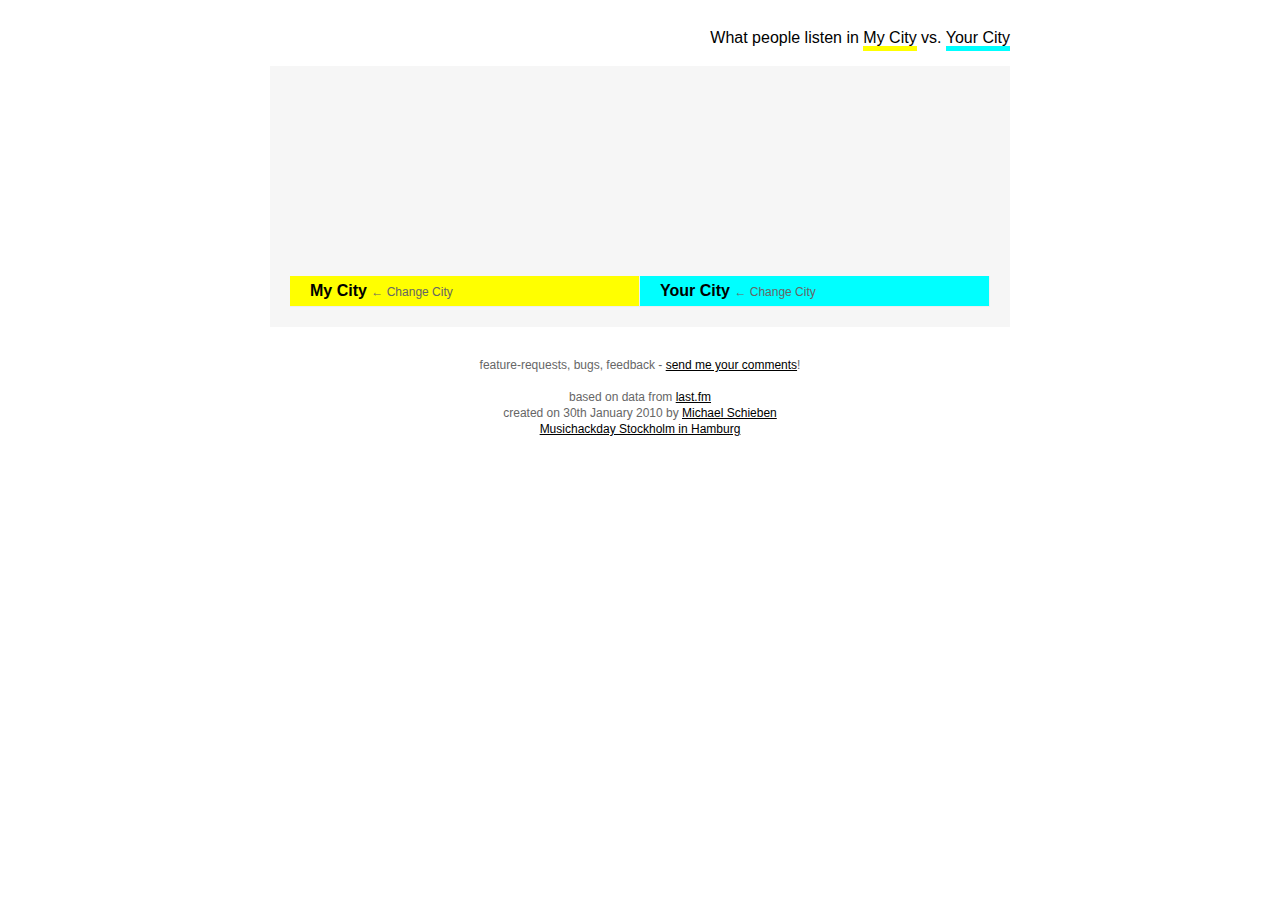
<file: index.html>
<!DOCTYPE html PUBLIC "-//W3C//DTD XHTML 1.0 Strict//EN" "http://www.w3.org/TR/xhtml1/DTD/xhtml1-strict.dtd">
<html>
<head>
	<meta http-equiv="content-type" content="text/html; charset=utf-8" />
	<title>
		My City vs. Your City
	</title>
	<script type="text/javascript" src="jquery-1.4.1.min.js"></script>
	<script type="text/javascript" src="cities.js"></script>
<script type="text/javascript">

var mycity = "hamburg";
var mycountry = "germany";
var yourcity = "new york";
var yourcountry = "united states";

var artistLookup = {};
var artists = {};

var globalScore = 0;

var current = "";

String.prototype.toUpperCaseFirstLetter = function() { return this.substr(0, 1).toUpperCase() + this.substr(1); }
String.prototype.trim = function() { return this.replace(/^\s+|\s+$/, ''); };

function loadData(city, country, obj) {
	var url = "api/?method=geo.getmetroartistchart&country=" + encodeURI(country) + "&metro=" + encodeURI(city)
	artists[obj] = new Array();
	artistLookup = {};
	$("#" + obj + " ol").html("");

	$.ajax({
		type: "GET",
		url: url,
		dataType: "xml",
		success: function(xml) {
			$("#" + obj + " h2 strong").text($(xml).find("topartists").attr("metro") + ", " + country.toUpperCaseFirstLetter());
			$("#" + obj + " ol").html("");
			$(xml).find("artist").each(function(i) {
				
				var mbid = $(this).find("mbid").text();
				var name = $(this).find("name").text();
				
				artistLookup[mbid] = name;
				
				artists[obj].push(name);
				
				var li = $("<li class='mbid-" + mbid + "'>" + name + "</li>");
				li.data("mbid", mbid);
				if(mbid != "") {
					li.bind('mouseover', function() {
						$(".mbid-" + $(this).data("mbid")).addClass('hover');
					});
					li.bind('mouseout', function() {
						$(".mbid-" + $(this).data("mbid")).removeClass('hover');
					});
				}
				var span = " <span>" + $(this).find("listeners").text() + "</span>";
				var a = " <a href='" + $(this).find("url").text() + "'>&rarr;</a>";
				li.append(span).append(a);
				$("#" + obj + " ol").append(li);
				if(i >= 10 - 1) {
					compare();
					return false;
				}
			});
		},
		error: function() {
			//die in silence
		}
	});
}

function compare() {
	var totalScore = 0;
	for(i in artists['my']) {
		var mbid = artists['my'][i];
		var score = 10;
		var x = artists['your'].indexOf(mbid);
		if (isNaN(x)) {
			x = 10;
		}
		score -= Math.abs(i - x);
		totalScore += score;
	}
	globalScore = totalScore;
	$('#score #value').text(totalScore + "%");
	$('#score').css('background-image', 'URL(vis/?p=' + totalScore + ')');
}

$(window).bind("load", function() {
	
	var citySelection = $('<select></select>');
	
	for (i in cities) {
		var city = cities[i];
		citySelection.append("<option value='" + city + "'>" + city + "</option>");
	}
	citySelection.bind('change', function() {
		var x = $(this).val();
		
		var data = x.split(",");
		yourcity = data[0];
		yourcountry = data[1].trim();
		
		setLocation();
		loadData(yourcity, yourcountry, "your");
		
		$(this).parent('div').hide();
		$("#your h2 strong").text(yourcity.toUpperCaseFirstLetter()  + ", " + yourcountry.toUpperCaseFirstLetter());
		
	});
	$("#your .selection").append(citySelection);

	myCitySelection = citySelection.clone().bind('change', function() {
		var x = $(this).val();
		
		var data = x.split(",");
		
		mycity = data[0];
		mycountry = data[1].trim();
		
		setLocation();
		loadData(mycity, mycountry, "my");
		$(this).parent('div').hide();
		$("#my h2 strong").text(mycity.toUpperCaseFirstLetter()  + ", " + mycountry.toUpperCaseFirstLetter());
		
	});
	$("#my .selection").append(myCitySelection);
	
	$('h2').live('click', function() {
		$(this).next().show();
	});
	
	if(!reloadForHash(window.location.hash.replace('#', ''))) {
		loadData(mycity, mycountry, "my");
		loadData(yourcity, yourcountry, "your");
	}
	
	var reload = window.setInterval(function() {
		var h = window.location.hash.replace('#', '');
		if (h.indexOf(" ") != -1) {
			h = encodeURI(h);
		}
		if (current != h) {
			reloadForHash(h);
			current = h;
		}
	}, 500);
	
});

function reloadForHash(h) {
	var parts = h.split("/");
	if (parts.length != 4) {
		return false;
	}
	
	mycity = decodeURI(parts[0]);
	mycountry = decodeURI(parts[1]);
	yourcity = decodeURI(parts[2]);
	yourcountry = decodeURI(parts[3]);
	setLocation();
}

function setLocation() {
	current = encodeURI(mycity.toLowerCase()) + "/" + encodeURI(mycountry.toLowerCase()) + "/" + encodeURI(yourcity.toLowerCase()) + "/" + encodeURI(yourcountry.toLowerCase());
	window.location.href = "#" + current;
}
	
</script>

</head>
<link type="text/css" href="reset.css" rel="stylesheet" />
<link type="text/css" href="mycityvsyourcity.css" rel="stylesheet" />

<body id="mycitysoundslike">

<div id="wrapper">
<div id="content">
	<h1>What people listen in <span class="my">My City</span> vs. <span class="your">Your City</a></h1>
	<div id="score">
	<div id="value"></div>
	</div>
	<div id="list">
		<div id="my" class="city">
			<h2><strong>My City</strong> <span>&larr; Change City</span></h2>
			<div class="selection"></div>
			<ol>
				
			</ol>
		</div>
		<div id="your" class="city">
			<h2><strong>Your City</strong> <span>&larr; Change City</span></h2>
			<div class="selection"></div>
			<ol>
				
			</ol>
		</div>
	</div>
	<div id="footer">
		<p>
			feature-requests, bugs, feedback - <a href="http://fritzcrate.noisepages.com/2010/01/my-city-vs-your-city/">send me your comments</a>!<br /><br />
			based on data from <a href="http://last.fm/">last.fm</a><br />
			created on 30th January 2010 by <a href="http://www.rockitbaby.de/">Michael Schieben</a><br />
			<a href="http://fritzcrate.noisepages.com/2010/01/musichackday-stockholm-in-hamburg/">Musichackday Stockholm in Hamburg</a>
		</p>
	</div>
</div>
</div>

</body>
</html>
</file>
<file: mycityvsyourcity.css>
body {
	font-family: "Helvetica Neue", Arial, sans-serif;
	color: #000;
}

a {
	color: #000;
}

#wrapper {
	margin: 30px auto;
	width: 740px;
}

#content {
	float: left;
	padding: 0 0 30px 0;
}

#list {
	float: left;
	border: 20px solid #F6F6F6;
	margin: 0 0 30px 0;
}

.city {
	width: 349px;
	border-right: 1px solid #EEE;
	float: left;
	position: relative;
}

h1 {
	text-align: right;
	font-size: 16px;
	margin: 0 0 20px 0;
}

h1 .my {
	border-bottom: 5px solid #FF0;
}

h1 .and {
	border-bottom: 5px solid #0F0;
}

h1 .your {
	border-bottom: 5px solid #0FF;
}

#score {
	font-size: 60px;
	text-align: center;
	padding: 30px 0 10px 0;
	position: relative;
	background-color: #F6F6F6;
	background-repeat: no-repeat;
	background-position: 50% 50%;
	background-image: URL('vis/?p=50');
	height: 150px;
}

#value {
	position: absolute;
	height: 60px;
	width: 100%;
	text-align: center;
	top: 65px;
	font-weight: bold;
}

h2,
ol li {
	height: 30px;
	font-size: 16px;
	line-height: 30px;
	border-bottom: 1px solid #EEE;
	padding: 0 20px;
}

div.selection {
	height: 30px;
	width: 100%;
	display: none;
	position: absolute;
	top: 0;
}

div.selection select {
	margin: 6px 20px;
}

ol li.hover {
	background: #EEE;
}

ol li span {
	font-size: 12px;
	color: #666;
}

ol li a {
	display: none;
	float: right;
	margin: 5px 0;
	width: 20px;
	height: 20px;
	line-height: 20px;
	font-size: 12px;
	color: #FFF;
	background-color: #666;
	text-align: center;
	text-decoration: none;
}

li.hover a {
	display: block;
}

h2 {
	font-weight: bold;
	cursor: pointer;
}

h2 span {
	font-weight: normal;
	font-size: 12px;
	color: #666;
}

#my h2,
#my div.selection {
	font-weight: bold;
	background-color: #FF0;
}

#your h2,
#your div.selection {
	font-weight: bold;
	background-color: #0FF;
}

#share {
	float: left;
	width: 100%;
	font-size: 14px;
	margin: 0 0 20px 20px;
}

#share a {
	color: #000;
}

#footer {
	text-align: center;
	font-size: 12px;
	line-height: 16px;
	color: #666;
}
</file>
